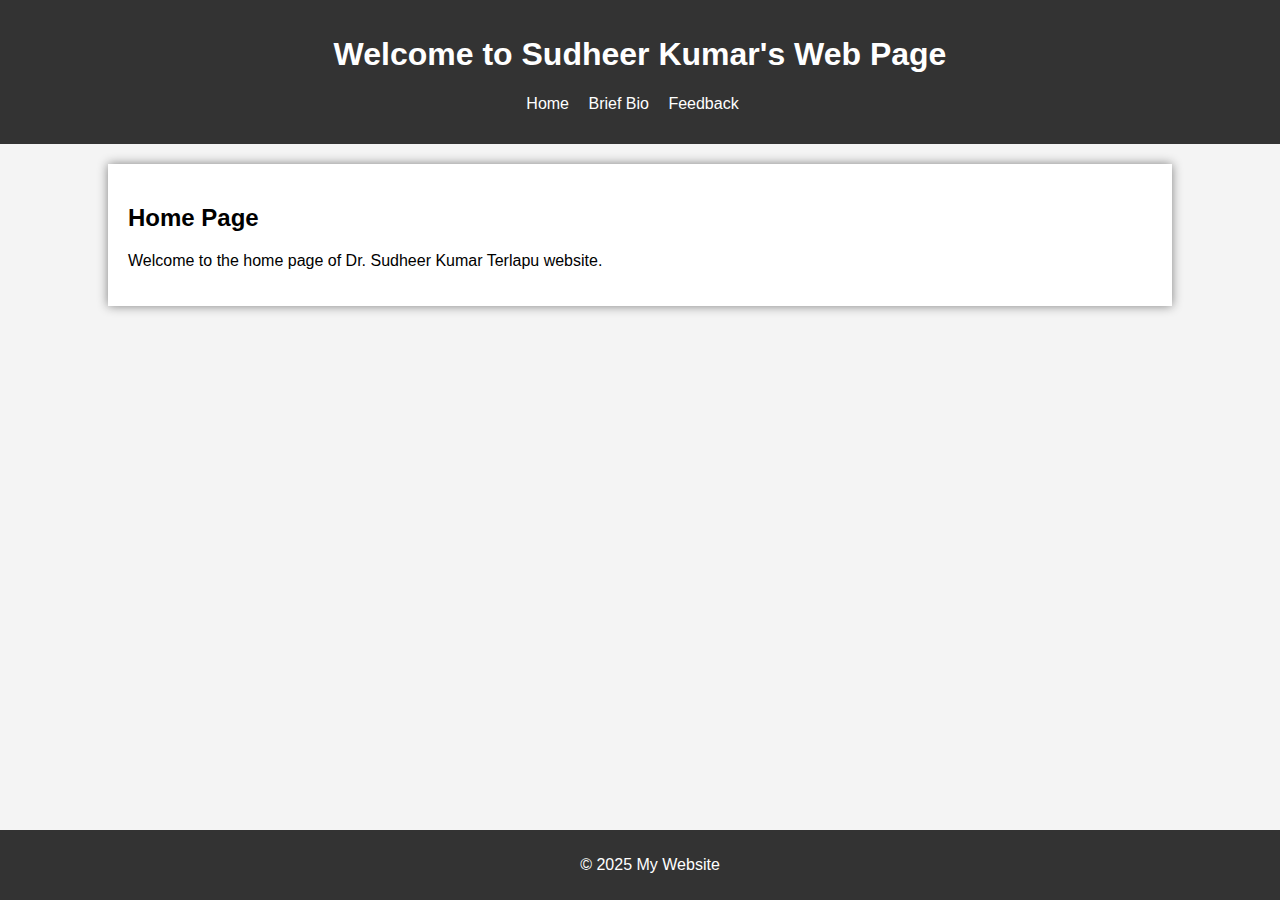
<file: index.html>
<!DOCTYPE html>
<html lang="en">
<head>
    <meta charset="UTF-8">
    <meta name="viewport" content="width=device-width, initial-scale=1.0">
    <title>Home - My Website</title>
    <link rel="stylesheet" href="style.css">
</head>
<body>
    <header>
        <h1>Welcome to Sudheer Kumar's Web Page</h1>
        <nav>
            <ul>
                <li><a href="index.html">Home</a></li>
                <li><a href="bio.html"> Brief Bio</a></li>
                <li><a href="feedback.html">Feedback</a></li>
            </ul>
        </nav>
    </header>
    <main>
        <h2>Home Page</h2>
        <p>Welcome to the home page of Dr. Sudheer Kumar Terlapu website.</p>
    </main>
    <footer>
        <p>&copy; 2025 My Website</p>
    </footer>
</body>
</html>
</file>
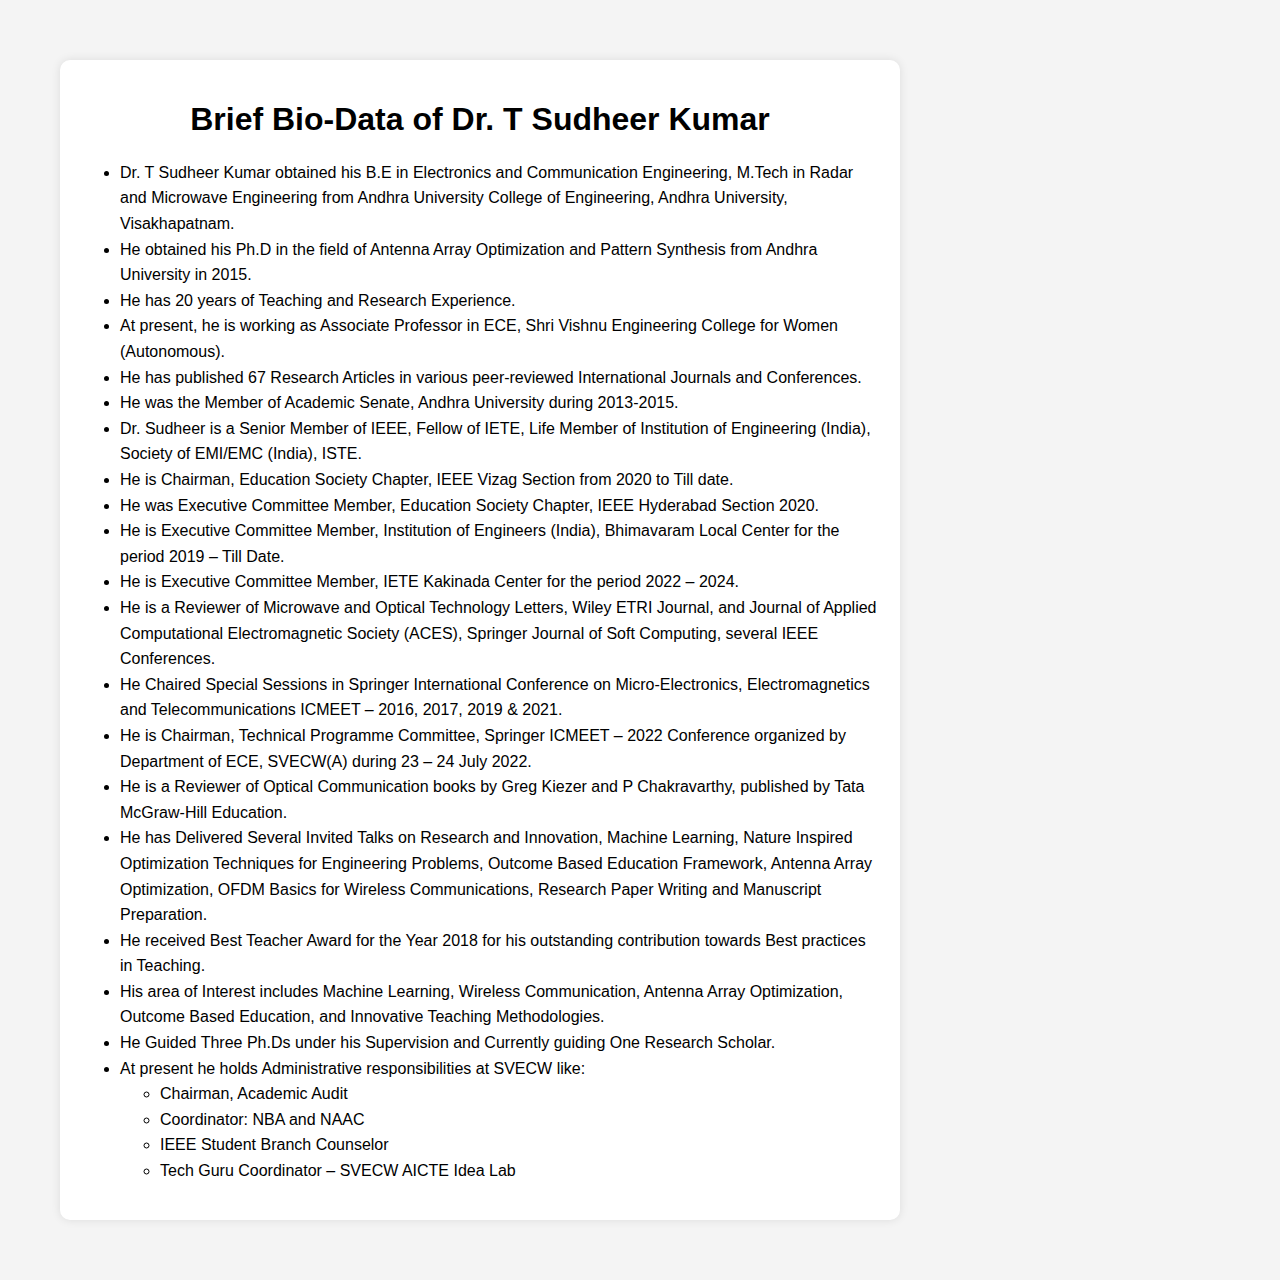
<file: bio.html>
<!DOCTYPE html>
<html lang="en">
<head>
    <meta charset="UTF-8">
    <meta name="viewport" content="width=device-width, initial-scale=1.0">
    <title>Brief Bio of Dr. T Sudheer Kumar</title>
    <style>
        body {
            font-family: Arial, sans-serif;
            margin: 40px;
            padding: 20px;
            background-color: #f4f4f4;
        }
        .container {
            max-width: 800px;
            background: white;
            padding: 20px;
            border-radius: 10px;
            box-shadow: 0px 0px 10px rgba(0,0,0,0.1);
        }
        h1 {
            text-align: center;
        }
        ul {
            line-height: 1.6;
        }
    </style>
</head>
<body>
    <div class="container">
        <h1>Brief Bio-Data of Dr. T Sudheer Kumar</h1>
        <ul>
            <li>Dr. T Sudheer Kumar obtained his B.E in Electronics and Communication Engineering, M.Tech in Radar and Microwave Engineering from Andhra University College of Engineering, Andhra University, Visakhapatnam.</li>
            <li>He obtained his Ph.D in the field of Antenna Array Optimization and Pattern Synthesis from Andhra University in 2015.</li>
            <li>He has 20 years of Teaching and Research Experience.</li>
            <li>At present, he is working as Associate Professor in ECE, Shri Vishnu Engineering College for Women (Autonomous).</li>
            <li>He has published 67 Research Articles in various peer-reviewed International Journals and Conferences.</li>
            <li>He was the Member of Academic Senate, Andhra University during 2013-2015.</li>
            <li>Dr. Sudheer is a Senior Member of IEEE, Fellow of IETE, Life Member of Institution of Engineering (India), Society of EMI/EMC (India), ISTE.</li>
            <li>He is Chairman, Education Society Chapter, IEEE Vizag Section from 2020 to Till date.</li>
            <li>He was Executive Committee Member, Education Society Chapter, IEEE Hyderabad Section 2020.</li>
            <li>He is Executive Committee Member, Institution of Engineers (India), Bhimavaram Local Center for the period 2019 – Till Date.</li>
            <li>He is Executive Committee Member, IETE Kakinada Center for the period 2022 – 2024.</li>
            <li>He is a Reviewer of Microwave and Optical Technology Letters, Wiley ETRI Journal, and Journal of Applied Computational Electromagnetic Society (ACES), Springer Journal of Soft Computing, several IEEE Conferences.</li>
            <li>He Chaired Special Sessions in Springer International Conference on Micro-Electronics, Electromagnetics and Telecommunications ICMEET – 2016, 2017, 2019 & 2021.</li>
            <li>He is Chairman, Technical Programme Committee, Springer ICMEET – 2022 Conference organized by Department of ECE, SVECW(A) during 23 – 24 July 2022.</li>
            <li>He is a Reviewer of Optical Communication books by Greg Kiezer and P Chakravarthy, published by Tata McGraw-Hill Education.</li>
            <li>He has Delivered Several Invited Talks on Research and Innovation, Machine Learning, Nature Inspired Optimization Techniques for Engineering Problems, Outcome Based Education Framework, Antenna Array Optimization, OFDM Basics for Wireless Communications, Research Paper Writing and Manuscript Preparation.</li>
            <li>He received Best Teacher Award for the Year 2018 for his outstanding contribution towards Best practices in Teaching.</li>
            <li>His area of Interest includes Machine Learning, Wireless Communication, Antenna Array Optimization, Outcome Based Education, and Innovative Teaching Methodologies.</li>
            <li>He Guided Three Ph.Ds under his Supervision and Currently guiding One Research Scholar.</li>
            <li>At present he holds Administrative responsibilities at SVECW like:</li>
            <ul>
                <li>Chairman, Academic Audit</li>
                <li>Coordinator: NBA and NAAC</li>
                <li>IEEE Student Branch Counselor</li>
                <li>Tech Guru Coordinator – SVECW AICTE Idea Lab</li>
            </ul>
        </ul>
    </div>
</body>
</html>
</file>
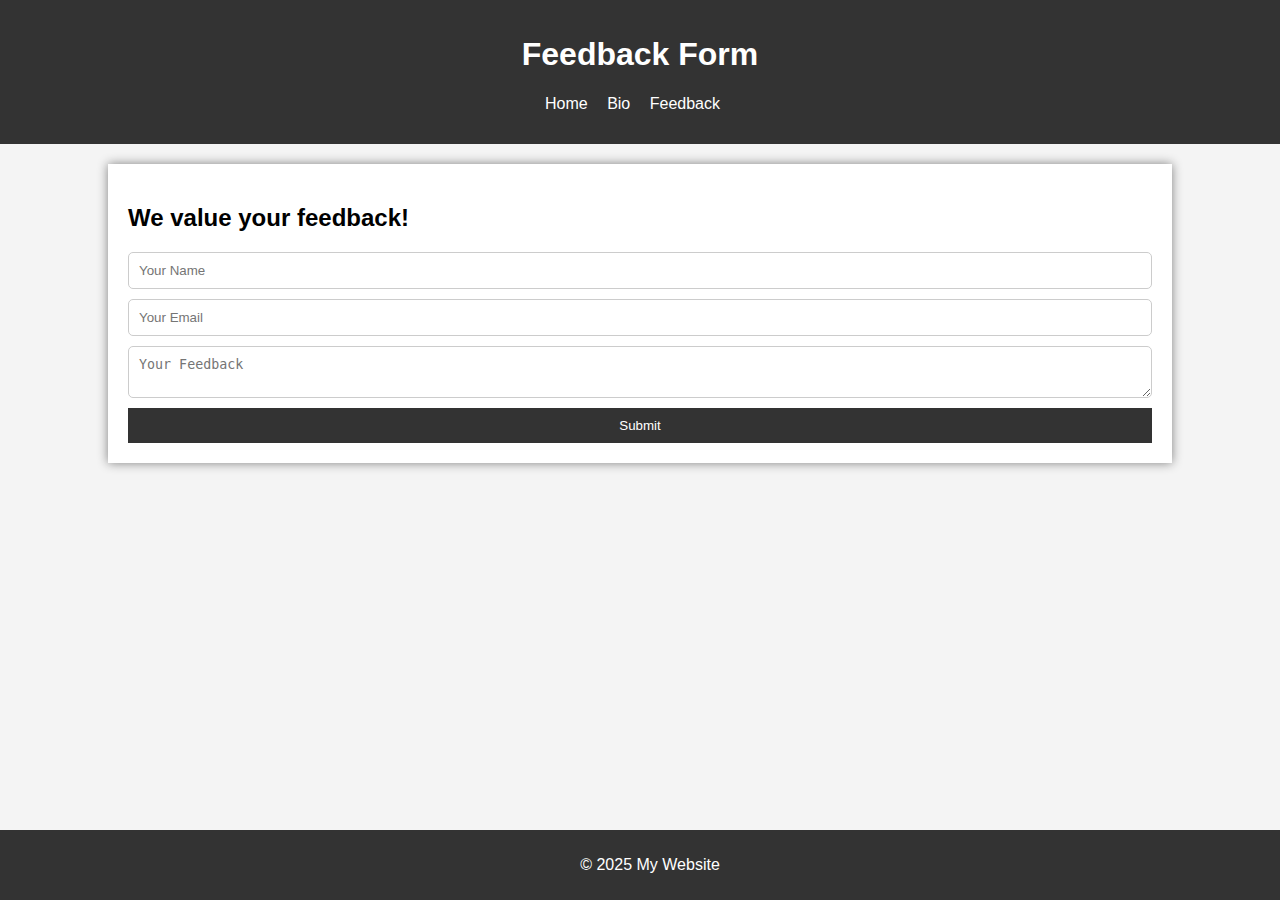
<file: feedback.html>
<!DOCTYPE html>
<html lang="en">
<head>
    <meta charset="UTF-8">
    <meta name="viewport" content="width=device-width, initial-scale=1.0">
    <title>Feedback - My Website</title>
    <link rel="stylesheet" href="style.css">
</head>
<body>
    <header>
        <h1>Feedback Form</h1>
        <nav>
            <ul>
                <li><a href="index.html">Home</a></li>
                <li><a href="bio.html">Bio</a></li>
                <li><a href="feedback.html">Feedback</a></li>
            </ul>
        </nav>
    </header>
    <main>
        <h2>We value your feedback!</h2>
        <form id="feedbackForm">
            <input type="text" id="name" placeholder="Your Name" required>
            <input type="email" id="email" placeholder="Your Email" required>
            <textarea id="message" placeholder="Your Feedback" required></textarea>
            <button type="submit">Submit</button>
        </form>
    </main>
    <footer>
        <p>&copy; 2025 My Website</p>
    </footer>
    <script src="script.js"></script>
</body>
</html>
</file>
<file: style.css>
/* style.css */
body {
    font-family: Arial, sans-serif;
    margin: 0;
    padding: 0;
    background-color: #f4f4f4;
}
header {
    background: #333;
    color: white;
    padding: 15px;
    text-align: center;
}
nav ul {
    list-style: none;
    padding: 0;
}
nav ul li {
    display: inline;
    margin-right: 15px;
}
nav ul li a {
    color: white;
    text-decoration: none;
}
main {
    padding: 20px;
    background: white;
    margin: 20px auto;
    width: 80%;
    box-shadow: 0px 0px 10px gray;
}
footer {
    background: #333;
    color: white;
    text-align: center;
    padding: 10px;
    position: fixed;
    bottom: 0;
    width: 100%;
}
form {
    display: flex;
    flex-direction: column;
}
form input, form textarea {
    margin-bottom: 10px;
    padding: 10px;
    border: 1px solid #ccc;
    border-radius: 5px;
}
button {
    background: #333;
    color: white;
    padding: 10px;
    border: none;
    cursor: pointer;
}
button:hover {
    background: #555;
}
</file>
